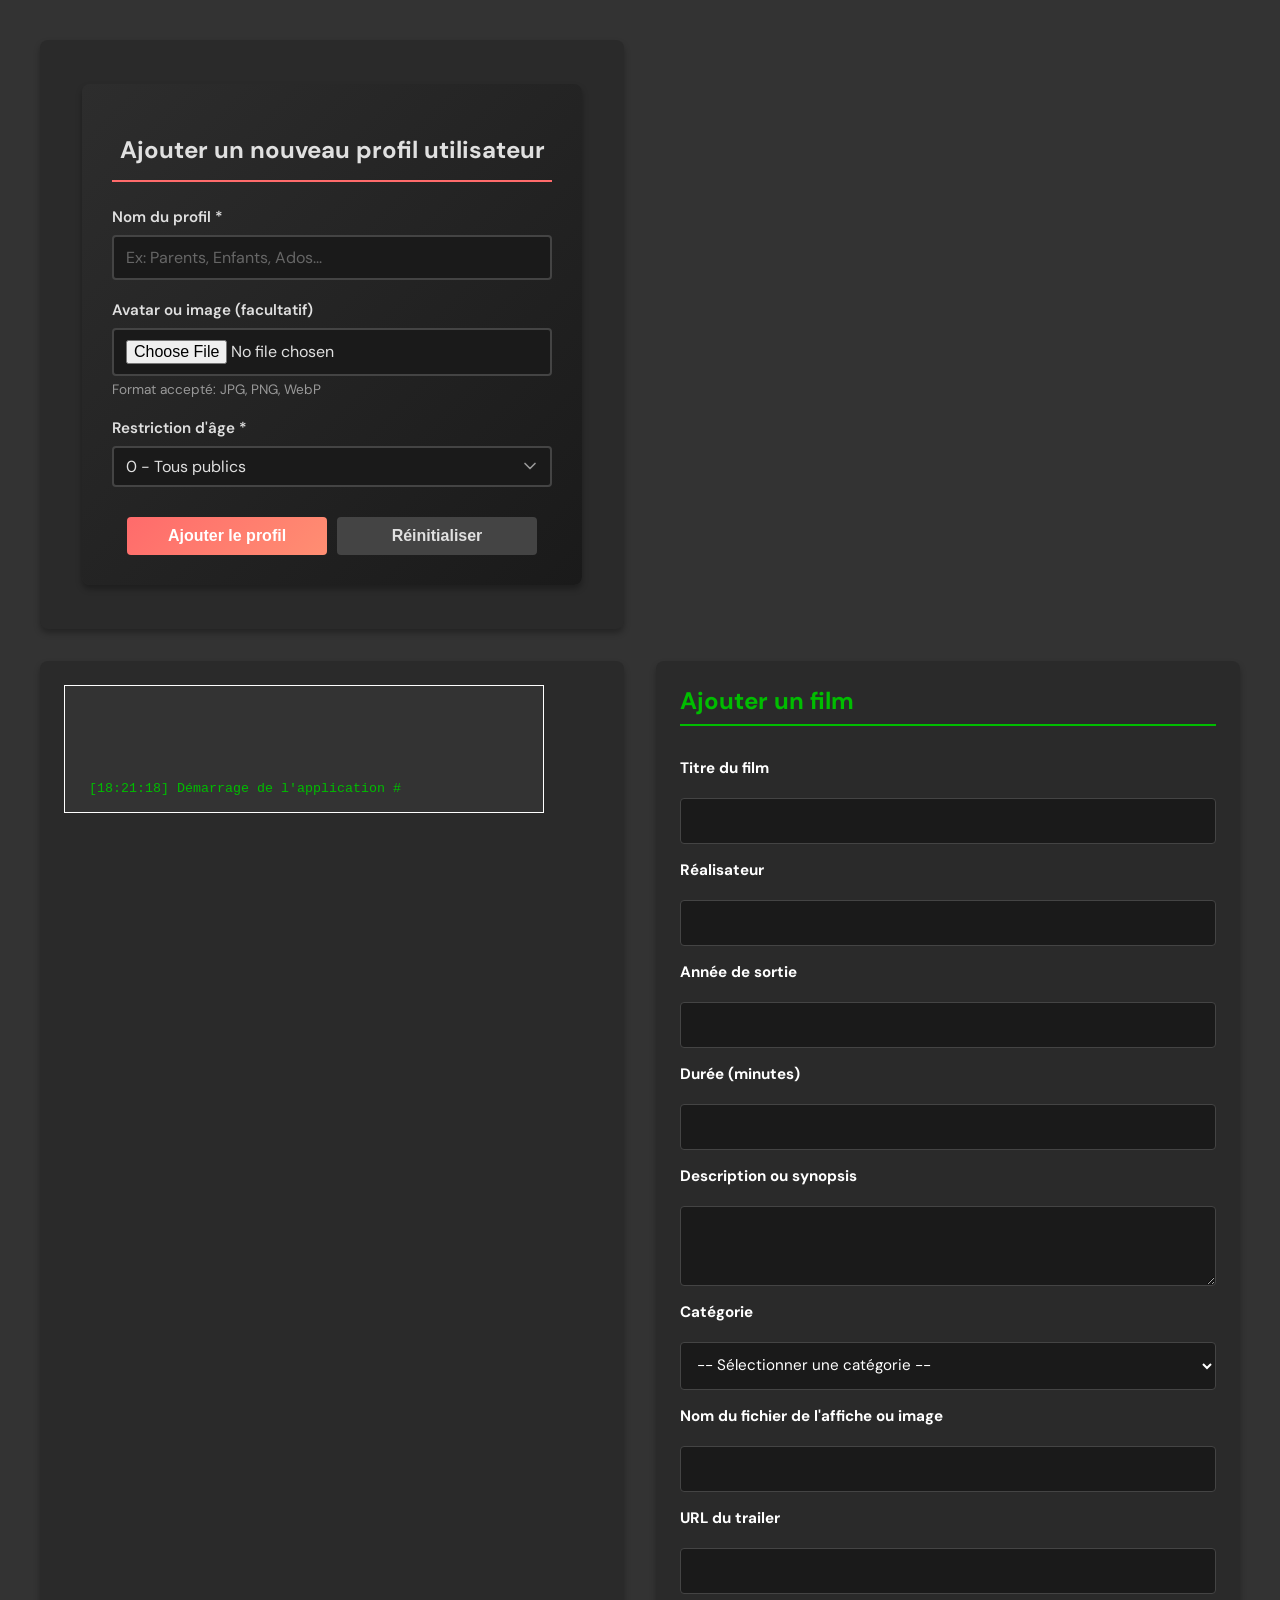
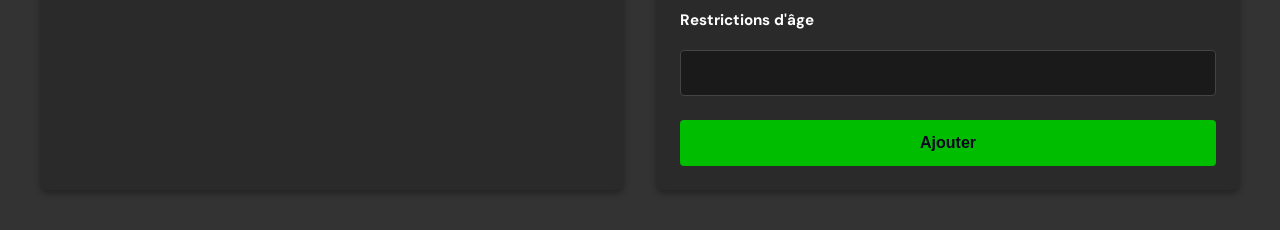
<file: admin/index.html>
<!DOCTYPE html>
<html lang="fr">
  <head>
    <title>SAE2.03 ADMIN</title>
    <meta charset="UTF-8" />
    <meta name="viewport" content="width=device-width, initial-scale=1.0" />
    <link rel="stylesheet" href="./css/base.css" />
    <link rel="stylesheet" href="./component/ProfileForm/style.css" />
  </head>
  <body>
    <section id="log"></section>
    <section id="movieform"></section>
    <section id="profileform"></section>

    <script type="module">
      import { Log } from "./component/Log/script.js";
      import { MovieForm } from "./component/Movie/script.js";
      import { ProfileForm } from "./component/ProfileForm/script.js";

      window.C = {};

      C.start = function () {
        V.renderLog("Démarrage de l'application");
        V.renderMovieForm();
        V.renderProfileForm();
      };

      C.log = function (txt) {
        V.renderLog(txt);
      };

      C.handlerAddProfile = function () {
        V.renderProfileForm();
      };

      window.V = {};

      V.renderLog = function (txt) {
        let content = document.querySelector("#log");
        content.innerHTML = Log.format(txt);
      };

      V.renderMovieForm = function () {
        let content = document.querySelector("#movieform");
        content.innerHTML = MovieForm.format();
        MovieForm.init();
      };

      V.renderProfileForm = function () {
        let content = document.querySelector("#profileform");
        content.innerHTML = ProfileForm.format();
        ProfileForm.init();
      };

      C.start();
    </script>
  </body>
</html>
</file>
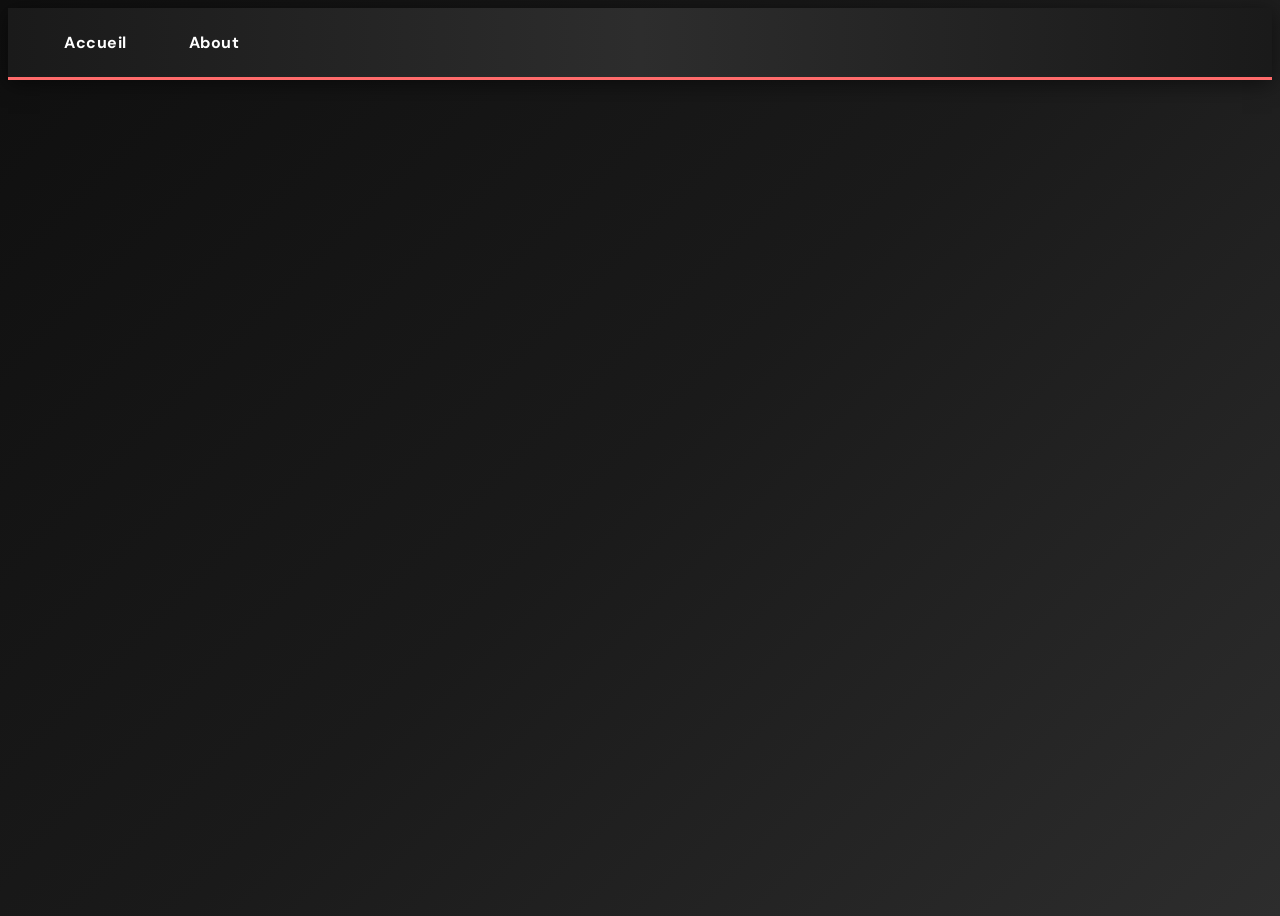
<file: app/index.html>
<!DOCTYPE html>
<html lang="fr">
  <head>
    <title>SAE2.03 APP</title>
    <meta charset="UTF-8" />
    <meta name="viewport" content="width=device-width, initial-scale=1.0" />
    <link rel="stylesheet" href="./css/base.css" />
    <link rel="stylesheet" href="./component/Movie/style.css" />
    <link rel="stylesheet" href="./component/MovieDetail/style.css" />
    <link rel="stylesheet" href="./component/MovieCategory/style.css" />
  </head>

  <body>
    <header id="header"></header>

    <section id="content"></section>

    <script type="module">
      import { NavBar } from "./component/NavBar/script.js";
      import { Movie } from "./component/Movie/script.js";
      import { MovieCategory } from "./component/MovieCategory/script.js";
      import { MovieDetail } from "./component/MovieDetail/script.js";
      import { DataMovie } from "./data/dataMovie.js";

      // Controleur
      window.C = {};

      C.handlerAbout = function () {
        alert(
          "Ceci est une base de projet pour la SAE2.03 édition 2025. Bonne chance !"
        );
      };

      C.handlerDetail = async function (id) {
        // Récupère les détails du film depuis le serveur
        let movie = await DataMovie.requestMovieDetails(id);
        
        // Affiche les détails du film
        V.renderMovieDetail(movie);
      };

      C.handlerList = async function () {
        // Affiche la liste des films regroupés par catégorie
        let movies = await DataMovie.requestMovies();
        let categorizedMovies = DataMovie.groupByCategory(movies);
        V.renderMoviesByCategory(categorizedMovies);
      };

      C.start = async function () {
        V.renderNavBar("C.handlerAbout()");
        // Charger les films depuis le serveur et les afficher par catégorie
        let movies = await DataMovie.requestMovies();
        let categorizedMovies = DataMovie.groupByCategory(movies);
        V.renderMoviesByCategory(categorizedMovies);
      };

      // Vue (contient tout ce qui est relatif à l'affichage)
      window.V = {};

      /**
       * V.renderNavBar
       *
       * Cette fonction est responsable de l'affichage de la barre de navigation (NavBar).
       * Elle sélectionne l'élément HTML avec l'ID "header" et y insère le contenu
       * formaté par le composant NavBar.
       */
      V.renderNavBar = function (hAbout) {
        let header = document.querySelector("#header");
        header.innerHTML = NavBar.format(hAbout);
      };

      /**
       * V.renderMovies
       *
       * Cette fonction est responsable de l'affichage de la liste des films.
       * Elle gère aussi le cas où aucun film n'est disponible.
       */
      V.renderMovies = function (movies) {
        let content = document.querySelector("#content");
        if (movies && movies.length > 0) {
          content.innerHTML = Movie.formatMany(movies);
        } else {
          content.innerHTML = '<div class="no-movies">Aucun film disponible pour le moment.</div>';
        }
      };

      /**
       * V.renderMoviesByCategory
       *
       * Cette fonction affiche les films regroupés par catégorie.
       * Utilise le composant MovieCategory pour afficher chaque catégorie.
       */
      V.renderMoviesByCategory = function (categorizedMovies) {
        let content = document.querySelector("#content");
        if (!categorizedMovies || Object.keys(categorizedMovies).length === 0) {
          content.innerHTML = '<div class="no-movies">Aucun film disponible pour le moment.</div>';
          return;
        }
        
        content.innerHTML = MovieCategory.formatMany(categorizedMovies);
      };

      /**
       * V.renderMovieDetail
       *
       * Cette fonction est responsable de l'affichage des détails d'un film.
       */
      V.renderMovieDetail = function (movie) {
        let content = document.querySelector("#content");
        if (movie && movie.id) {
          content.innerHTML = MovieDetail.format(movie);
        } else {
          content.innerHTML = '<div class="error">Film non trouvé.</div>';
        }
      };

      C.start(); // Démarre l'application
    </script>
  </body>
</html>
<script type="module"></script>
</file>
<file: admin/css/base.css>
@layer reset, variables, components, utilities;

@import "./reset.css" layer(reset);
@import "./variables.css" layer(variables);
@import "./utilities.css" layer(utilities);

@import "../component/Log/style.css" layer(components);
@import "../component/Movie/style.css" layer(components);

* {
  box-sizing: border-box;
}

body {
  display: grid;
  grid-template-columns: 1fr 1fr;
  gap: 2rem;
  padding: 2rem;
  background-color: var(--color-bg);
  color: var(--color-fg);
  font-family: var(--ff-sans);
  min-height: 100vh;
}

section {
  padding: 1.5rem;
  background-color: #2a2a2a;
  border-radius: 0.5rem;
  box-shadow: 0 4px 6px rgba(0, 0, 0, 0.3);
}

section#log {
  grid-column: 1;
  order: 1;
}

section#movieform {
  grid-column: 2;
  order: 2;
}

@media (max-width: 768px) {
  body {
    grid-template-columns: 1fr;
  }
  
  section#log,
  section#movieform {
    grid-column: 1;
  }
}
</file>
<file: admin/component/ProfileForm/style.css>
/* Styles pour le composant ProfileForm */

.profile-form {
  max-width: 500px;
  margin: 20px auto;
  padding: 30px;
  background: linear-gradient(135deg, #2d2d2d 0%, #1a1a1a 100%);
  border-radius: 8px;
  box-shadow: 0 4px 6px rgba(0, 0, 0, 0.3);
}

.form-title {
  font-size: 1.5rem;
  font-weight: 700;
  margin-bottom: 25px;
  color: #e0e0e0;
  text-align: center;
  border-bottom: 2px solid #ff6b6b;
  padding-bottom: 15px;
}

.form-group {
  margin-bottom: 20px;
}

.form-group label {
  display: block;
  font-size: 0.95rem;
  font-weight: 600;
  margin-bottom: 8px;
  color: #e0e0e0;
}

.form-group small {
  display: block;
  font-size: 0.85rem;
  color: #999;
  margin-top: 5px;
}

.form-control {
  width: 100%;
  padding: 10px 12px;
  font-size: 1rem;
  background: #1a1a1a;
  border: 2px solid #444;
  border-radius: 4px;
  color: #e0e0e0;
  font-family: inherit;
  transition: all 0.3s ease;
  box-sizing: border-box;
}

.form-control:focus {
  outline: none;
  border-color: #ff6b6b;
  box-shadow: 0 0 8px rgba(255, 107, 107, 0.3);
}

.form-control::placeholder {
  color: #666;
}

select.form-control {
  cursor: pointer;
  appearance: none;
  background-image: url("data:image/svg+xml;charset=UTF-8,%3csvg xmlns='http://www.w3.org/2000/svg' viewBox='0 0 24 24' fill='none' stroke='%23999' stroke-width='2' stroke-linecap='round' stroke-linejoin='round'%3e%3cpolyline points='6 9 12 15 18 9'%3e%3c/polyline%3e%3c/svg%3e");
  background-repeat: no-repeat;
  background-position: right 10px center;
  background-size: 20px;
  padding-right: 40px;
}

.form-actions {
  display: flex;
  gap: 10px;
  margin-top: 30px;
  justify-content: center;
}

.btn {
  padding: 10px 20px;
  font-size: 1rem;
  font-weight: 600;
  border: none;
  border-radius: 4px;
  cursor: pointer;
  transition: all 0.3s ease;
  flex: 1;
  max-width: 200px;
}

.btn-primary {
  background: linear-gradient(135deg, #ff6b6b, #ff8e72);
  color: white;
}

.btn-primary:hover {
  box-shadow: 0 4px 8px rgba(255, 107, 107, 0.4);
  transform: translateY(-2px);
}

.btn-primary:active {
  transform: translateY(0);
}

.btn-secondary {
  background: #444;
  color: #e0e0e0;
}

.btn-secondary:hover {
  background: #555;
}

.form-message {
  margin-top: 15px;
  padding: 12px 15px;
  border-radius: 4px;
  font-size: 0.95rem;
  text-align: center;
  display: none;
}

.form-message.success {
  background: rgba(76, 175, 80, 0.2);
  color: #4caf50;
  border: 1px solid #4caf50;
}

.form-message.error {
  background: rgba(244, 67, 54, 0.2);
  color: #f44336;
  border: 1px solid #f44336;
}

.form-message.info {
  background: rgba(33, 150, 243, 0.2);
  color: #2196f3;
  border: 1px solid #2196f3;
}

/* Responsive design */
@media (max-width: 768px) {
  .profile-form {
    margin: 10px;
    padding: 20px;
  }

  .form-title {
    font-size: 1.3rem;
    margin-bottom: 20px;
  }

  .form-actions {
    flex-direction: column;
  }

  .btn {
    max-width: 100%;
  }
}
</file>
<file: app/css/base.css>
@layer reset, variables, components, utilities;

@import "./reset.css" layer(reset);
@import "./variables.css" layer(variables);
@import "./utilities.css" layer(utilities);

@import "../component/NavBar/style.css" layer(components);
@import "../component/Movie/style.css" layer(components);

* {
  box-sizing: border-box;
}

body {
  background: linear-gradient(135deg, #0f0f0f 0%, #1a1a1a 50%, #2d2d2d 100%);
  font-family: "DM sans", sans-serif;
  color: #e0e0e0;
  min-height: 100vh;
}

/* Grid layout for movies */
#content {
  display: grid;
  grid-template-columns: repeat(auto-fill, minmax(200px, 1fr));
  gap: 28px;
  padding: 40px;
  min-height: 400px;
  max-width: 1600px;
  margin: 0 auto;
}

/* Layout en colonnes unique pour les catégories */
#content:has(.movie-category) {
  display: flex;
  flex-direction: column;
  grid-template-columns: unset;
  gap: unset;
  padding: 0;
  max-width: 100%;
}

.no-movies {
  grid-column: 1 / -1;
  text-align: center;
  padding: 80px 20px;
  color: #999;
  font-size: 20px;
  font-weight: 500;
}

@media (max-width: 1024px) {
  #content:not(:has(.movie-category)) {
    grid-template-columns: repeat(auto-fill, minmax(180px, 1fr));
    gap: 24px;
    padding: 30px;
  }
}

@media (max-width: 768px) {
  #content:not(:has(.movie-category)) {
    grid-template-columns: repeat(auto-fill, minmax(150px, 1fr));
    gap: 16px;
    padding: 20px;
  }
}

@media (max-width: 480px) {
  #content:not(:has(.movie-category)) {
    grid-template-columns: repeat(auto-fill, minmax(120px, 1fr));
    gap: 12px;
    padding: 12px;
  }
}
</file>
<file: app/component/Movie/style.css>
.movie-card {
  border: none;
  border-radius: 16px;
  overflow: hidden;
  background: linear-gradient(135deg, #2d2d2d, #1a1a1a);
  box-shadow: 0 8px 24px rgba(0, 0, 0, 0.4);
  transition: transform 0.3s cubic-bezier(0.4, 0, 0.2, 1), box-shadow 0.3s ease, filter 0.3s ease;
  cursor: pointer;
  display: flex;
  flex-direction: column;
  height: 100%;
  position: relative;
  overflow: hidden;
}

.movie-card:hover {
  transform: translateY(-16px) scale(1.03);
  box-shadow: 0 16px 40px rgba(0, 0, 0, 0.4);
}

.movie-image {
  width: 100%;
  height: 320px;
  object-fit: cover;
  display: block;
  background-color: #1a1a1a;
  transition: transform 0.3s ease;
}

.movie-card:hover .movie-image {
  transform: scale(1.08);
}

.movie-info {
  padding: 20px 16px;
  background: rgba(0, 0, 0, 0.4);
  flex-grow: 1;
  display: flex;
  align-items: center;
  justify-content: center;
  position: relative;
  z-index: 2;
}

.movie-title {
  font-size: 15px;
  font-weight: 700;
  margin: 0;
  color: #ffffff;
  text-align: center;
  line-height: 1.5;
  word-break: break-word;
  letter-spacing: 0.3px;
}

@media (max-width: 768px) {
  .movie-image {
    height: 280px;
  }
  
  .movie-title {
    font-size: 14px;
  }
  
  .movie-card:hover {
    transform: translateY(-12px) scale(1.02);
  }
}

@media (max-width: 480px) {
  .movie-image {
    height: 240px;
  }
  
  .movie-info {
    padding: 16px 12px;
  }
  
  .movie-title {
    font-size: 13px;
  }
}
</file>
<file: app/component/MovieDetail/style.css>
/* Réinitialiser le layout grid du base.css pour la page MovieDetail */
#content:has(#moviedetail-container) {
    display: flex;
    flex-direction: column;
    justify-content: center;
    align-items: center;
    background: linear-gradient(135deg, #1a1a1a 0%, #2d2d2d 100%);
    color: #e0e0e0;
    grid-template-columns: unset;
    gap: unset;
    padding: 0;
}

#moviedetail-container {
    display: flex;
    flex-direction: column;
    min-height: 10rem;
    min-width: 320px;
    background: linear-gradient(135deg, #1a1a1a 0%, #2d2d2d 100%);
}

#moviedetail-hero {
    height: 200px;
    background: linear-gradient(135deg, rgba(26, 26, 26, 0.8), rgba(45, 45, 45, 0.8));
    border-bottom: 3px solid #ff6b6b;
    display: flex;
    align-items: center;
    justify-content: center;
    padding: 20px;
}

.moviedetail-title-hero {
    font-size: 1.5rem;
    font-weight: 700;
    margin: 0;
    background: linear-gradient(135deg, #ff6b6b, #ff8e72);
    -webkit-background-clip: text;
    -webkit-text-fill-color: transparent;
    background-clip: text;
    line-height: 1.1;
    text-align: center;
    max-width: 190px;
    max-height: 190px;
}

#moviedetail-content {
    display: flex;
    flex-direction: row;
    gap: 25px;
    padding: 50px;
    max-width: 1600px;
    margin: 0 auto;
    width: 100%;    
    align-items: start;
}

#moviedetail-poster-section {
    height: fit-content;
    max-width: 250px;
}

#moviedetail-middle {
    display: flex;
    flex-direction: row;
}

#moviedetail-trailer-section {
    height: fit-content;
}

.moviedetail-poster {
    width: 100%;
    height: auto;
    border-radius: 12px;
    box-shadow: 0 15px 35px rgba(0, 0, 0, 0.5);
    transition: transform 0.3s ease, box-shadow 0.3s ease;
}

.moviedetail-poster:hover {
    transform: translateY(-5px);
    box-shadow: 0 20px 45px rgba(255, 107, 107, 0.3);
}

#moviedetail-info {
    display: flex;
    flex-direction: column;
    gap: 40px;
}

.moviedetail-title {
    font-size: 3.5rem;
    font-weight: 700;
    margin: 0 0 20px 0;
    background: linear-gradient(135deg, #ff6b6b, #ff8e72);
    -webkit-background-clip: text;
    -webkit-text-fill-color: transparent;
    background-clip: text;
    line-height: 1.1;
}

.moviedetail-metadata {
    display: grid;
    grid-template-columns: repeat(auto-fit, minmax(200px, 1fr));
    gap: 20px;
    padding: 30px;
    background: rgba(255, 255, 255, 0.05);
    border-radius: 12px;
    border: 1px solid rgba(255, 107, 107, 0.2);
    backdrop-filter: blur(10px);
}

.metadata-item {
    display: flex;
    flex-direction: column;
    gap: 8px;
}

.metadata-label {
    font-size: 0.85rem;
    font-weight: 700;
    text-transform: uppercase;
    color: #ff6b6b;
    letter-spacing: 1px;
}

.metadata-value {
    font-size: 1.1rem;
    color: #ffffff;
    font-weight: 500;
}

.moviedetail-section {
    margin-top: 40px;
}

.moviedetail-section h2 {
    font-size: 1.5rem;
    font-weight: 700;
    margin: 0 0 15px 0;
    color: #ff6b6b;
    text-transform: uppercase;
    letter-spacing: 2px;
}

#moviedetail-synopsis-section {
    padding: 20px;
    max-width: 1600px;
    margin: 0 auto;
    width: 100%;
}

#moviedetail-synopsis-section h2 {
    font-size: 2.5rem;
    font-weight: 700;
    margin: 0 0 25px 0;
    color: #ff6b6b;
    text-transform: uppercase;
    letter-spacing: 2px;
}

#moviedetail-synopsis {
    line-height: 1.8;
    color: #e0e0e0;
    font-size: 1rem;
    background: rgba(255, 255, 255, 0.03);
    padding: 20px;
    border-left: 4px solid #ff6b6b;
    border-radius: 8px;
    margin: 0;
}

#moviedetail-trailer-section h2 {
    font-size: 1.5rem;
    font-weight: 700;
    margin: 0 0 15px 0;
    color: #ff6b6b;
    text-transform: uppercase;
    letter-spacing: 2px;
}

.trailer-wrapper {
    border-radius: 12px;
    overflow: hidden;
    box-shadow: 0 15px 35px rgba(0, 0, 0, 0.5);
}

#moviedetail-iframe {
    border: none;
    border-radius: 12px;
    display: block;
}

/* Responsive */
@media (max-width: 1024px) {
    #moviedetail-content {
        grid-template-columns: 1fr;
        gap: 30px;
        padding: 30px;
    }
    
    #moviedetail-poster-section {
        position: static;
        max-width: 400px;
    }
    
    #moviedetail-trailer-section {
        position: static;
        max-width: 100%;
    }
    
    .moviedetail-title-hero {
        font-size: 2.5rem;
    }
    
    #moviedetail-synopsis-section {
        padding: 30px;
    }
}

@media (max-width: 768px) {
    #moviedetail-hero {
        height: 120px;
    }
    
    .moviedetail-title-hero {
        font-size: 2rem;
    }
    
    #moviedetail-content {
        grid-template-columns: 1fr;
        gap: 20px;
        padding: 20px;
    }
    
    #moviedetail-poster-section {
        max-width: 100%;
    }
    
    #moviedetail-trailer-section {
        max-width: 100%;
    }
    
    .moviedetail-metadata {
        grid-template-columns: 1fr;
        padding: 20px;
    }
    
    #moviedetail-iframe {
        height: 300px !important;
    }
    
    #moviedetail-synopsis {
        font-size: 0.95rem;
        padding: 15px;
    }
    
    #moviedetail-synopsis-section h2 {
        font-size: 1.5rem;
    }
    
    #moviedetail-synopsis-section {
        padding: 20px;
    }
}
</file>
<file: app/component/MovieCategory/style.css>
/* Style pour le composant MovieCategory */

.movie-category {
  margin-bottom: 60px;
  padding: 0 40px;
  max-width: 1600px;
  margin-left: auto;
  margin-right: auto;
}

.category-title {
  font-size: 2rem;
  font-weight: 700;
  margin-bottom: 30px;
  color: #e0e0e0;
  border-bottom: 3px solid #ff6b6b;
  padding-bottom: 15px;
  text-transform: uppercase;
  letter-spacing: 1px;
}

.movies-layout {
  display: flex;
  flex-direction: row;
  flex-wrap: wrap;
  gap: 2rem;
  max-width: 50rem;
}

.no-movies-category {
  grid-column: 1 / -1;
  text-align: center;
  padding: 40px 20px;
  color: #999;
  font-size: 16px;
  font-weight: 500;
}

/* Responsive design */
@media (max-width: 1024px) {
  .movie-category {
    padding: 0 30px;
  }

  .category-title {
    font-size: 1.7rem;
    margin-bottom: 24px;
  }

}

@media (max-width: 768px) {
  .movie-category {
    margin-bottom: 40px;
    padding: 0 20px;
  }

  .category-title {
    font-size: 1.5rem;
    margin-bottom: 20px;
  }

}

@media (max-width: 480px) {
  .movie-category {
    margin-bottom: 30px;
    padding: 0 12px;
  }

  .category-title {
    font-size: 1.3rem;
    margin-bottom: 16px;
  }

}
</file>
